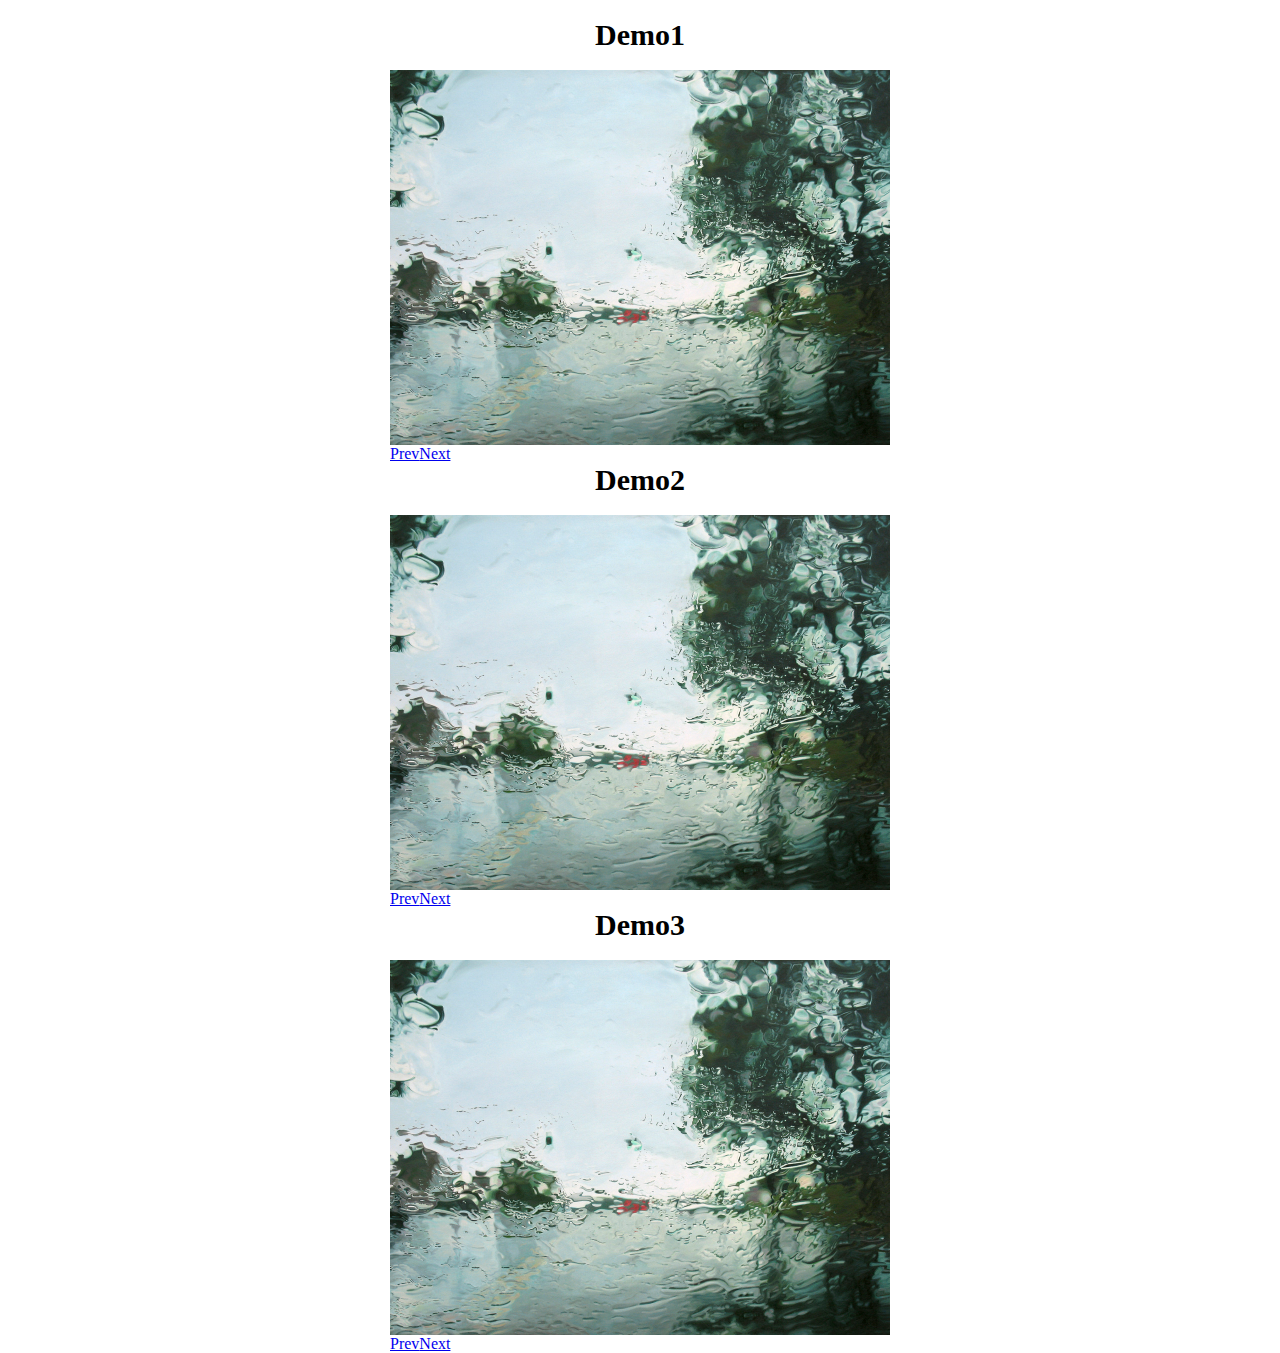
<file: slider/index.html>
<!DOCTYPE html>
<html lang="en">
	<head>
		<meta charset="UTF-8">
		<title>Demo slider</title>
		<style>
			html,body,ul,li{padding: 0;margin: 0;}
			ul{list-style: none;}
			h2{
				font-size: 30px;
				line-height: 1;
				text-align: center;
				margin: 20px auto;
			}
			.slider{
				/*overflow: hidden;*/
				position: relative;
				width: 500px;
				height: 375px;
				margin: 0 auto;
			}
			.slides{
				position: absolute;
				width: 100%;
				height: 100%;
			}
			.slides li{
				width: 100%;
			}
			.slides img{
				display: block;
				width: 100%;
			}
		</style>
		<script src="jquery-1.9.0.min.js"></script>
		 
	<!--<script src="zepto.js"></script>  -->
	</head>
	<body>
		<h2>Demo1</h2>
		<div class="slider slider1">
			<ul class="slides">
				<li>
					<img src="slider1.jpeg" alt="">
				</li>
				<li>
					<img src="slider2.jpeg" alt="">
				</li>
				<li>
					<img src="slider3.jpeg" alt="">
				</li>
			</ul>
		</div>
		<h2>Demo2</h2>
		<div class="slider slider2">
			<ul class="slides">
				<li>
					<img src="slider1.jpeg" alt="">
				</li>
				<li>
					<img src="slider2.jpeg" alt="">
				</li>
				<li>
					<img src="slider3.jpeg" alt="">
				</li>
			</ul>
		</div>
		<h2>Demo3</h2>
		<div class="slider slider3">
			<ul class="slides">
				<li>
					<img src="slider1.jpeg" alt="">
				</li>
				<li>
					<img src="slider2.jpeg" alt="">
				</li>
				<li>
					<img src="slider3.jpeg" alt="">
				</li>
			</ul>
		</div>
		<script src="zepto.slide.js"></script>
		<script>
			$(function(){
				
				$('.slider1').slides({					
					effect: 'slide', //滑动效果
					crossfade: true,
					slideSpeed: 250, //滑动时间间隔
					fadeSpeed: 250, //渐隐时间间隔
					container: 'slides', //指定slider的容器
					generateNextPrev: true,//是否生成prev/next左右导航
					generatePagination: false //是否生成导航页
				});
				$('.slider2').slides({					
					effect: 'fade', //滑动效果
					crossfade: true,
					slideSpeed: 250, //滑动时间间隔
					fadeSpeed: 250, //渐隐时间间隔
					container: 'slides', //指定slider的容器
					generateNextPrev: true,//是否生成prev/next左右导航
					generatePagination: false //是否生成导航页
				});
				$('.slider3').slides({					
					effect: 'mix', //滑动效果
					crossfade: true,
					slideSpeed: 500, //滑动时间间隔
					fadeSpeed: 250, //渐隐时间间隔
					container: 'slides', //指定slider的容器
					generateNextPrev: true,//是否生成prev/next左右导航
					generatePagination: false, //是否生成导航页
			        overflowToggle: true
				});
				$('.slider4').slides({	
			        preload: false,
			        preloadImage: '../images/loading.gif',
			        container: 'sliderContainer',
			        generateNextPrev: false,
			        next: 'next',
			        prev: 'prev',
			        pagination: true,
			        generatePagination: true,       
			        bindDirectionNav: false, //detect if there is an element to bind the direction
			        paginationPosition: 'inner',
			        paginationClass: 'pageNav',
			        fadeSpeed: 350,
			        slideSpeed: 350,
			        start: 1,
			        effect: 'slide',
			        crossfade: false,
			        randomize: false,
			        play: 0,
			        pause: 0,
			        hoverPause: false,
			        autoHeight: false,
			        autoHeightSpeed: 350,
			        bigTarget: false,
			        overflowToggle: false
				});

    
			})
		</script>
	</body>
</html>
</file>
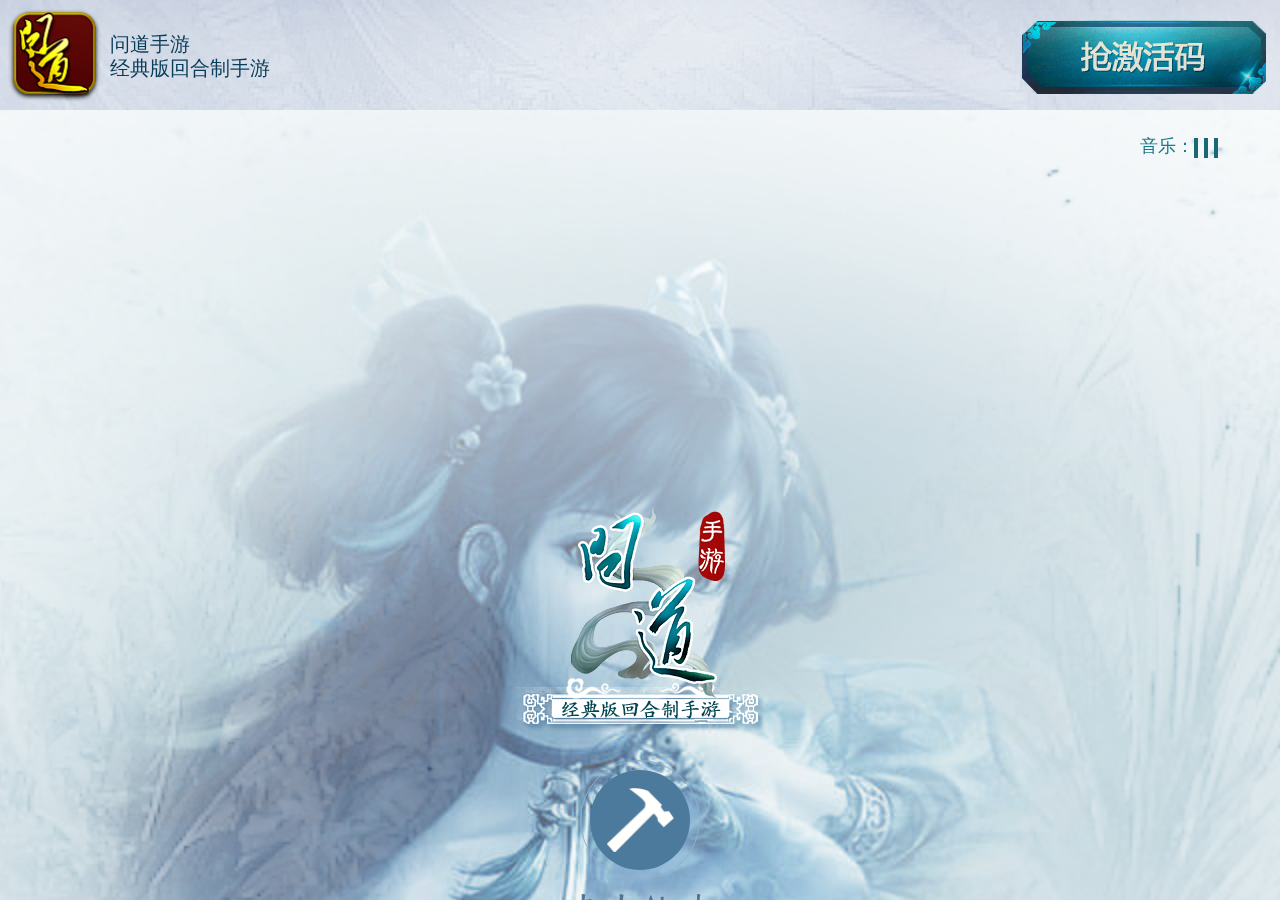
<file: wd/index.html>
<!DOCTYPE html>
<html lang="en">
	<head>
		<meta charset="UTF-8">
		<title>Document</title>
		<meta name="viewport" content="width=device-width,user-scalable=no">
		<link rel="stylesheet" href="css/style.css?2">
		<script src="js/easeljs.js?2"></script>
	</head>
	<body>
		<div id="loading" class="loading">
			<div class="wrap">
				<div class="i-logo"></div>
				<div class="percent">00%</div>
			</div>
		</div>
		<canvas id="canvas"></canvas>
		<div class="container" id="container">
			<section id="section1" class="section section1">
				<div class="top-bar">
					<div class="left-block">
						<a href="#" class="icon icon-logo"></a>
						<div class="text">问道手游<br />经典版回合制手游</div>
					</div>
					<a href="#" class="btn btn-active">抢激活码</a>
				</div>
				<a href="#" class="logo"></a>
				<div class="tip">
					<a href="#" class="hammer" id="hammer">
						<span class="ham"><i></i></span>
						<span class="text">点击敲破</span>
					</a>
				</div>
				<div class="gap1"></div>
				<div class="gap2"></div>
			</section>
			<section id="section2" class="section section2">
				<img src="images/leaf1.png" alt="" class="leaf leaf1" />
				<img src="images/leaf2.png" alt="" class="leaf leaf2" />
				<img src="images/leaf2.png" alt="" class="leaf leaf3" />
				<a href="#" class="logo"></a>
				<div class="btn-group">					
					<a href="#" class="btn btn-active"></a>
					<a href="#" class="btn btn-gift"></a>
				</div>
				<ul class="quick-links">
					<li><a href="#" class="wechat"><i class="icon-wechat"></i>微信</a>
						<div class="dropdown">							
							<h1>请关注“问道手游”公众号</h1>
							<p>搜索“wendaoshouyou”添加</p>
							<span class="close"></span>
						</div>
					</li>
					<li><a href="#" class="weibo"><i class="icon-weibo"></i>微博</a></li>
					<li><a href="#" class="forum"><i class="icon-forum"></i>论坛</a></li>
					<li><a href="#" id="news" class="news"><i class="icon-news"></i>最新资讯</a></li>
				</ul>
			</section>
			<section class="section section3" id="section3">
				<span class="close" id="close"></span>
				<h3 class="title"><i class="icon-arrow"></i>最新资讯</h3>
				<ul>
					<li><a href="news.html">问道预约站正式上线首曝光水女</a><time>2015/10</time></li>
					<li><a href="news.html">问道预约站正式上线首曝光水女</a><time>2015/10</time></li>
					<li><a href="news.html">问道预约站正式上线首曝光水女</a><time>2015/10</time></li>
					<li><a href="news.html">问道预约站正式上线首曝光水女</a><time>2015/10</time></li>
				</ul>
			</section>
			<div class="model" id="model">
				<span class="close-btn" id="closebtn"></span>
				<div class="model-content">
					<div class="model-title">
						<h3>问道限量激活码</h3>
					</div>
					<div class="field"></div>
				</div>
			</div>
			<a href="#" id="music" class="music on">
				<span class="text">音乐：</span><span><i class="ico ico1"></i><i class="ico ico2"></i><i class="ico ico3"></i></span>
			</a>
			<audio id="bg-music" class="bg-music" src="images/music.mp3" preload="" loop="" autoplay="autoplay" width="0" height="0"></audio>
			<audio id="tick" class="bg-music" src="images/tick.mp3" preload="" loop=""  width="0" height="0"></audio> 
			<audio id="tick-ta" class="bg-music" src="images/tickta.mp3" preload="" loop=""  width="0" height="0"></audio> 
		</div>
		<footer class="footer">
			<p>P证闽B2-20130030  |  闽ICP备12001243号-4</p>
			<p>Copyright © 2004-2015 G-BITS 吉比特网络 雷霆游戏 版权所有</p>
		</footer>
		<script src="js/contentManage.js?2"></script>
		<script src="js/script.js?2"></script>
	</body>
</html>
</file>
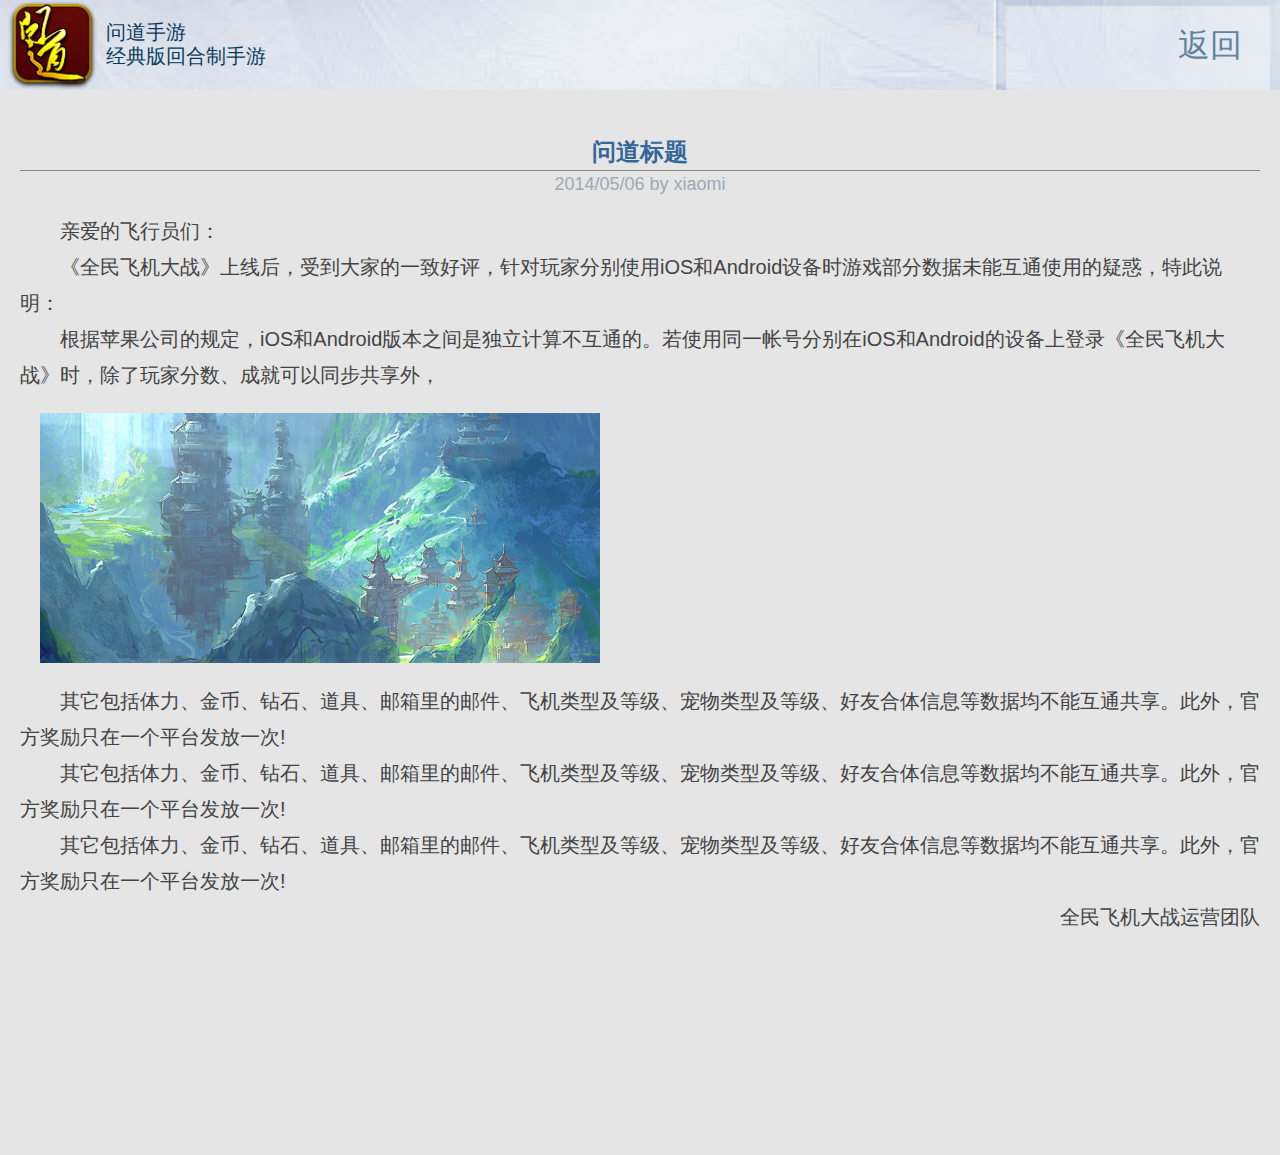
<file: news.html>
<!DOCTYPE html>
<html lang="en">
	<head>
		<meta charset="UTF-8">
		<title>Document</title>
		<meta name="viewport" content="width=device-width,user-scalable=no">
		<link rel="stylesheet" href="css/style.css">
	</head>
	<body class="news-detail">
		<div class="top-bar">
			<div class="left-block">
				<a href="#" class="icon icon-logo"></a>
				<div class="text">问道手游<br />经典版回合制手游</div>
			</div>
			<a href="index.html" class="btn btn-back">返回</a>
		</div>
		<article class="article">
			<h1 class="title">问道标题</h1>
			<div class="attach"><time>2014/05/06</time> by xiaomi</div>
			<div class="content">
				<p>亲爱的飞行员们：</p>
				<p>《全民飞机大战》上线后，受到大家的一致好评，针对玩家分别使用iOS和Android设备时游戏部分数据未能互通使用的疑惑，特此说明：</p>
				<p>根据苹果公司的规定，iOS和Android版本之间是独立计算不互通的。若使用同一帐号分别在iOS和Android的设备上登录《全民飞机大战》时，除了玩家分数、成就可以同步共享外，</p>
				<div class="image"><img src="images/img1.jpg" alt=""></div>
				<p>其它包括体力、金币、钻石、道具、邮箱里的邮件、飞机类型及等级、宠物类型及等级、好友合体信息等数据均不能互通共享。此外，官方奖励只在一个平台发放一次!</p>
				<p>其它包括体力、金币、钻石、道具、邮箱里的邮件、飞机类型及等级、宠物类型及等级、好友合体信息等数据均不能互通共享。此外，官方奖励只在一个平台发放一次!</p>
				<p>其它包括体力、金币、钻石、道具、邮箱里的邮件、飞机类型及等级、宠物类型及等级、好友合体信息等数据均不能互通共享。此外，官方奖励只在一个平台发放一次!</p>
				<p class="tar">全民飞机大战运营团队</p>
			</div>
		</article>
		<footer class="footer">
			<p>P证闽B2-20130030  |  闽ICP备12001243号-4</p>
			<p>Copyright © <script src="http://www.leiting.com/common/copyRight.js" type="text/javascript"></script> G-BITS <a href="http://www.g-bits.com" target="_blank">吉比特网络</a> <a href="http://www.leiting.com" target="_blank">雷霆游戏</a> 版权所有</p>
			<p><a href="http://www.leiting.com/terrace/news/news_detail_ff8080814e3494f1014e3e177f76060a.html" target="_blank">厦门雷霆网络科技有限公司</a></p>
		</footer>
	</body>
</html>
</file>
<file: wd/css/style.css>
html, body, div, span, applet, object, iframe,
h1, h2, h3, h4, h5, h6, p, blockquote, pre,
a, abbr, acronym, address, big, cite, code,
del, dfn, em, img, ins, kbd, q, s, samp,
small, strike, strong, sub, sup, tt, var,
b, u, i, center,
dl, dt, dd, ol, ul, li,
fieldset, form, label, legend,
table, caption, tbody, tfoot, thead, tr, th, td,
article, aside, canvas, details, embed,
figure, figcaption, footer, header, hgroup,
menu, nav, output, ruby, section, summary,
time, mark, audio, video {
  margin: 0;
  padding: 0;
  border: 0;
  vertical-align: baseline;
}

html {
  line-height: 1;
}

ol, ul {
  list-style: none;
}

a {
  text-decoration: none;
}

a img {
  border: none;
}

article, aside, details, figcaption, figure, footer, header, hgroup, main, menu, nav, section, summary, canvas {
  display: block;
}

html, body {
  position: relative;
  height: 100%;
  font: 62.5%/1 "Microsoft YaHei","Helvetica Neue",Arial,HelveticaNeue,Helvetica-Neue,Helvetica,"BBAlpha Sans",sans-serif;
  -webkit-tap-highlight-color: transparent;
}

body {
  overflow: hidden;
  background: transparent url("../images/bg2.jpg") center top no-repeat;
  -moz-background-size: 100% auto;
  -o-background-size: 100% auto;
  -webkit-background-size: 100% auto;
  background-size: 100% auto;
}

.loading {
  z-index: 33333;
  position: fixed;
  left: 0;
  top: 0;
  width: 100%;
  height: 100%;
  background: #fff;
}
.loading .wrap {
  position: absolute;
  width: 20rem;
  height: 20rem;
  left: 50%;
  margin-left: -10rem;
  top: 50%;
  margin-top: -10rem;
}
.loading .i-logo {
  margin: 0 auto;
  width: 12.5rem;
  height: 11.3rem;
  background: url(../images/logo.png) no-repeat;
  -moz-background-size: 100% auto;
  -o-background-size: 100% auto;
  -webkit-background-size: 100% auto;
  background-size: 100% auto;
}
.loading .percent {
  display: block;
  margin: 1rem auto;
  width: 7rem;
  height: 7rem;
  font-size: 2rem;
  line-height: 7rem;
  border: .1rem solid;
  -moz-border-radius: 3.5rem;
  -webkit-border-radius: 3.5rem;
  border-radius: 3.5rem;
  text-align: center;
}

#canvas {
  position: absolute;
  left: 0;
  top: 0;
}

.container {
  z-index: 3;
  position: relative;
  height: 100%;
  overflow: hidden;
}

.top-bar {
  position: absolute;
  top: 0;
  width: 100%;
  height: 5.5rem;
  background: transparent url("../images/barbg.png") left top no-repeat;
  -moz-background-size: 100% auto;
  -o-background-size: 100% auto;
  -webkit-background-size: 100% auto;
  background-size: 100% auto;
}
.top-bar .text {
  overflow: hidden;
  padding-top: 1.6rem;
  font-size: 1rem;
  line-height: 1.2;
  color: #093c59;
}
.top-bar .icon-logo {
  float: left;
  width: 4.7rem;
  height: 4.8rem;
  margin: .4rem .4rem 0 .4rem;
  background: transparent url("../images/icon-logo.png") left top no-repeat;
  -moz-background-size: 100% auto;
  -o-background-size: 100% auto;
  -webkit-background-size: 100% auto;
  background-size: 100% auto;
}
.top-bar .btn-active {
  position: absolute;
  right: 0.5rem;
  bottom: .8rem;
  width: 12.4rem;
  height: 3.7rem;
  text-indent: -9999px;
  background: transparent url("../images/btn1.png") left top no-repeat;
  -moz-background-size: 100% auto;
  -o-background-size: 100% auto;
  -webkit-background-size: 100% auto;
  background-size: 100% auto;
}

.section {
  overflow: hidden;
  position: relative;
  height: 100%;
}

.section1 .logo {
  position: absolute;
  top: 25.3rem;
  left: 50%;
  width: 12.5rem;
  height: 11.3rem;
  margin-left: -6.25rem;
  background: transparent url("../images/logo.png") left top no-repeat;
  -moz-background-size: 100% auto;
  -o-background-size: 100% auto;
  -webkit-background-size: 100% auto;
  background-size: 100% auto;
}

.section2.active {
  display: block;
}
.section2.active .btn-group {
  -webkit-transition: all  1s linear .5s;
  transition: all  1s linear .5s;
  opacity: 1;
}
.section2.active .quick-links {
  -webkit-transition: all  3s linear 1s;
  transition: all  3s linear 1s;
  opacity: 1;
  bottom: 1rem;
}
.section2 .logo {
  position: absolute;
  top: .5rem;
  left: 1.2rem;
  width: 9.5rem;
  height: 8.1rem;
  background: transparent url("../images/logo-s.png") left top no-repeat;
  -moz-background-size: 100% auto;
  -o-background-size: 100% auto;
  -webkit-background-size: 100% auto;
  background-size: 100% auto;
}
.section2 .btn-group {
  opacity: 0;
  position: absolute;
  width: 20.2rem;
  height: 6.6rem;
  left: 50%;
  bottom: 6rem;
  margin-left: -10.1rem;
  background: transparent url("../images/btngroup.png") left top no-repeat;
  -moz-background-size: 100% auto;
  -o-background-size: 100% auto;
  -webkit-background-size: 100% auto;
  background-size: 100% auto;
}
.section2 .btn-active {
  float: left;
  width: 8.8rem;
  height: 6.6rem;
  text-indent: -9999px;
}
.section2 .btn-gift {
  overflow: hidden;
  height: 6.6rem;
  text-indent: -9999px;
}
.section2 .quick-links {
  opacity: 0;
  position: absolute;
  width: 100%;
  height: 5.8rem;
  padding: 2.5rem 0 0 2.8rem;
  -moz-box-sizing: border-box;
  -webkit-box-sizing: border-box;
  box-sizing: border-box;
  left: 0;
  bottom: -8rem;
  background: transparent url("../images/bar.png") left top no-repeat;
  -moz-background-size: 100% auto;
  -o-background-size: 100% auto;
  -webkit-background-size: 100% auto;
  background-size: 100% auto;
}
.section2 .quick-links li {
  float: left;
}
.section2 .quick-links li + li {
  margin-left: .9rem;
}
.section2 .quick-links .dropdown {
  display: none;
  z-index: 9;
  position: absolute;
  left: 2rem;
  right: 2rem;
  top: 2.5rem;
  bottom: 0;
  padding: .5rem 0 0 1rem;
  font-size: 1rem;
  line-height: 1.2;
  color: #fffed7;
  -moz-border-radius: 0.5rem;
  -webkit-border-radius: 0.5rem;
  border-radius: 0.5rem;
  -moz-box-sizing: border-box;
  -webkit-box-sizing: border-box;
  box-sizing: border-box;
  background: #004d6a;
}
.section2 .quick-links .dropdown.active {
  display: block;
}
.section2 .quick-links .dropdown h1 {
  font-size: 1rem;
  line-height: 1.2;
  font-weight: normal;
}
.section2 .quick-links .dropdown .close {
  position: absolute;
  right: .9rem;
  top: .4rem;
  width: 2.4rem;
  height: 2.4rem;
  -moz-border-radius: 50%;
  -webkit-border-radius: 50%;
  border-radius: 50%;
  background: transparent url("../images/closebtn.png") center no-repeat;
  -moz-background-size: 2.8rem;
  -o-background-size: 2.8rem;
  -webkit-background-size: 2.8rem;
  background-size: 2.8rem;
}
.section2 .quick-links a {
  display: block;
  font-size: 1.1rem;
  line-height: 2.8rem;
  text-decoration: none;
  color: #fffed7;
}
.section2 .quick-links i {
  display: inline-block;
  vertical-align: middle;
  *vertical-align: auto;
  *zoom: 1;
  *display: inline;
  width: 2.8rem;
  height: 2.8rem;
  margin-right: .3rem;
}
.section2 .quick-links .icon-wechat {
  background: transparent url("../images/wechat.png") left top no-repeat;
  -moz-background-size: 100% auto;
  -o-background-size: 100% auto;
  -webkit-background-size: 100% auto;
  background-size: 100% auto;
}
.section2 .quick-links .icon-weibo {
  background: transparent url("../images/weibo.png") left top no-repeat;
  -moz-background-size: 100% auto;
  -o-background-size: 100% auto;
  -webkit-background-size: 100% auto;
  background-size: 100% auto;
}
.section2 .quick-links .icon-forum {
  background: transparent url("../images/forum.png") left top no-repeat;
  -moz-background-size: 100% auto;
  -o-background-size: 100% auto;
  -webkit-background-size: 100% auto;
  background-size: 100% auto;
}
.section2 .quick-links .icon-news {
  background: transparent url("../images/news.png") left top no-repeat;
  -moz-background-size: 100% auto;
  -o-background-size: 100% auto;
  -webkit-background-size: 100% auto;
  background-size: 100% auto;
}

.leaf {
  position: absolute;
  opacity: 0;
}
.leaf img {
  width: 100%;
}

.leaf1 {
  width: 4.1rem;
  top: 0rem;
  right: 0;
  -webkit-animation: wave1 3s .5s ease-out infinite normal forwards;
  -moz-animation: wave1 3s .5s ease-out infinite normal forwards;
  animation: wave1 3s .5s ease-out infinite normal forwards;
}

.leaf2 {
  width: 2.5rem;
  top: 6rem;
  right: 0;
  -webkit-animation: wave2 3s 1s ease-out infinite normal forwards;
  -moz-animation: wave2 3s 1s ease-out infinite normal forwards;
  animation: wave2 3s 1s ease-out infinite normal forwards;
}

.leaf3 {
  width: 2.5rem;
  top: 6rem;
  right: 0;
  -webkit-animation: wave2 3s 0s ease-out infinite normal forwards;
  -moz-animation: wave2 3s 0s ease-out infinite normal forwards;
  animation: wave2 3s 0s ease-out infinite normal forwards;
}

@-webkit-keyframes wave1 {
  0% {
    opacity: 1;
    -webkit-transform: rotateZ(200deg);
  }
  100% {
    opacity: .5;
    -webkit-transform: rotateZ(0deg);
    right: 100%;
    top: 100%;
  }
}
@-webkit-keyframes wave2 {
  0% {
    opacity: 1;
    -webkit-transform: rotateZ(240deg);
  }
  100% {
    opacity: .5;
    -webkit-transform: rotateZ(0deg);
    right: 100%;
    top: 120%;
  }
}
@-moz-keyframes wave1 {
  0% {
    opacity: 1;
    -moz-transform: rotateZ(200deg);
  }
  100% {
    opacity: 1;
    -moz-transform: rotateZ(0deg);
    right: 100%;
    top: 100%;
  }
}
@-moz-keyframes wave2 {
  0% {
    opacity: 1;
    -moz-transform: rotateZ(240deg);
  }
  100% {
    opacity: .5;
    -moz-transform: rotateZ(0deg);
    right: 100%;
    top: 120%;
  }
}
@keyframes wave1 {
  0% {
    opacity: 1;
    transform: rotateZ(200deg);
  }
  100% {
    opacity: .5;
    transform: rotateZ(0deg);
    right: 100%;
    top: 100%;
  }
}
@keyframes wave2 {
  0% {
    opacity: 1;
    transform: rotateZ(240deg);
  }
  100% {
    opacity: .5;
    transform: rotateZ(0deg);
    right: 100%;
    top: 120%;
  }
}
.section3 {
  z-index: 988;
  position: absolute;
  left: 100%;
  top: 0;
  width: 100%;
  -moz-box-sizing: border-box;
  -webkit-box-sizing: border-box;
  box-sizing: border-box;
  background: #174a4c;
  border: 3px solid #1a5354;
  -webkit-transition: all ease-in .3s;
  -o-transition: all ease-in .3s;
  transition: all ease-in .3s;
}
.section3 .close {
  position: absolute;
  top: 3px;
  right: 3px;
  width: 3.3rem;
  height: 3rem;
  border: 3px solid #1a5354;
  border-top: 0;
  border-right: 0;
  background: #0a3a3c url("../images/close.png") center center no-repeat;
  -moz-background-size: 2rem;
  -o-background-size: 2rem;
  -webkit-background-size: 2rem;
  background-size: 2rem;
}
.section3 .icon-arrow {
  float: left;
  width: .9rem;
  height: 1.6rem;
  margin: .2rem .8rem 0 0;
  background: transparent url("../images/arrow.png") left top no-repeat;
  -moz-background-size: 100% auto;
  -o-background-size: 100% auto;
  -webkit-background-size: 100% auto;
  background-size: 100% auto;
}
.section3 .title {
  margin: 4rem 3.5rem 1rem;
  font-size: 1.8rem;
  font-weight: bold;
  line-height: 2rem;
  color: #fff;
}
.section3 li {
  overflow: hidden;
  padding: 0 3.5rem 0 4.5rem;
  font-size: 1.2rem;
  line-height: 3.2rem;
  color: #b7c9d8;
  background: transparent url("../images/disc.png") 3.5rem center no-repeat;
  -moz-background-size: 0.6rem;
  -o-background-size: 0.6rem;
  -webkit-background-size: 0.6rem;
  background-size: 0.6rem;
}
.section3 li a {
  float: left;
  width: 75%;
  overflow: hidden;
  white-space: nowrap;
  text-overflow: ellipsis;
  text-decoration: none;
  color: #b7c9d8;
}
.section3 li time {
  float: right;
}
.section3 li:nth-child(even) {
  background-color: #1a5354;
}

.section3.active {
  left: 0;
}

/* model */
.model {
  display: none;
  z-index: 3333;
  position: fixed;
  top: 50%;
  left: 50%;
  width: 31rem;
  height: 20rem;
  padding: 1.5rem 3rem 0;
  -moz-box-sizing: border-box;
  -webkit-box-sizing: border-box;
  box-sizing: border-box;
  margin: -10rem 0 0 -15.5rem;
}
.model::before {
  z-index: 15;
  content: '';
  position: absolute;
  left: 0;
  top: 0;
  width: 100%;
  height: 2.4rem;
  background: transparent url("../images/model-bg.png") left top no-repeat;
  -moz-background-size: 100%;
  -o-background-size: 100%;
  -webkit-background-size: 100%;
  background-size: 100%;
}
.model::after {
  content: '';
  position: fixed;
  left: 0;
  top: 0;
  right: 0;
  bottom: 0;
  background: rgba(0, 0, 0, 0.88);
}
.model .model-content {
  position: relative;
  z-index: 9;
  padding-bottom: .8rem;
  min-height: 19.2rem;
  -moz-border-radius: 0.5rem;
  -webkit-border-radius: 0.5rem;
  border-radius: 0.5rem;
  background: #0b4d53;
}
.model .model-title h3 {
  font-size: 1.4rem;
  font-weight: normal;
  line-height: 3.7rem;
  text-align: center;
  color: #6cdcda;
  border-bottom: 1px dotted;
}
.model .close-btn {
  z-index: 88;
  position: absolute;
  width: 2.8rem;
  height: 2.8rem;
  right: 2rem;
  top: -2rem;
  background: url(../images/closebtn.png) no-repeat;
  -moz-background-size: 100% auto;
  -o-background-size: 100% auto;
  -webkit-background-size: 100% auto;
  background-size: 100% auto;
}
.model .error-msg {
  display: none;
  position: relative;
  width: 18.4rem;
  height: 2rem;
  margin: 0 auto;
  font-size: 1.2rem;
  line-height: 2rem;
  text-align: center;
  color: #300400;
  background: #f4d7d4;
  border: 1px solid #e9bbb5;
  -moz-box-sizing: border-box;
  -webkit-box-sizing: border-box;
  box-sizing: border-box;
}
.model .error-msg::before {
  content: '';
  position: absolute;
  width: 1rem;
  height: 1rem;
  left: .4rem;
  top: .5rem;
  -moz-border-radius: 0.5rem;
  -webkit-border-radius: 0.5rem;
  border-radius: 0.5rem;
  background: #fd1700;
}
.model .error-msg::after {
  content: '';
  position: absolute;
  width: .9rem;
  height: .1rem;
  left: .45rem;
  top: .9rem;
  background: #fff;
}
.model .error-msg.active {
  display: block;
}
.model .field {
  margin: .8rem 0;
}
.model .fieldset {
  overflow: hidden;
  width: 18.4rem;
  margin: 0 auto;
  font-size: .9rem;
  line-height: 1.6rem;
}
.model input[type="tel"] {
  width: 100%;
  display: block;
  height: 2rem;
  padding: .2rem .3rem;
  margin: 0 auto 1rem;
  font-size: .9rem;
  line-height: 1.6rem;
  -moz-box-sizing: border-box;
  -webkit-box-sizing: border-box;
  box-sizing: border-box;
  border: 1px solid #c3c5c5;
}
.model input[type="text"] {
  float: left;
  width: 8.5rem;
  height: 2rem;
  padding: .2rem .3rem;
  margin-right: .2rem;
  font-size: .9rem;
  line-height: 1.6rem;
  -moz-box-sizing: border-box;
  -webkit-box-sizing: border-box;
  box-sizing: border-box;
  border: 1px solid #c3c5c5;
}
.model .get-verify {
  float: right;
  border: none;
  width: 8.9rem;
  height: 2.3rem;
  font-size: 1.2rem;
  line-height: 2.3rem;
  font-family: 'Microsoft YaHei';
  text-align: center;
  color: #0d4940;
  -webkit-text-shadow: 1px 1px 0 rgba(255, 255, 255, 0.75);
  -moz-text-shadow: 1px 1px 0 rgba(255, 255, 255, 0.75);
  -ms-text-shadow: 1px 1px 0 rgba(255, 255, 255, 0.75);
  -o-text-shadow: 1px 1px 0 rgba(255, 255, 255, 0.75);
  text-shadow: 1px 1px 0 rgba(255, 255, 255, 0.75);
  background: transparent url("../images/verify.jpg") left top no-repeat;
  -moz-background-size: 100% auto;
  -o-background-size: 100% auto;
  -webkit-background-size: 100% auto;
  background-size: 100% auto;
}
.model .verify-code {
  float: right;
  width: 8.9rem;
  height: 2.3rem;
}
.model .btn-submit {
  display: block;
  width: 12.1rem;
  height: 2.9rem;
  margin: .8rem auto .5rem;
  text-indent: -9999px;
  background: url(../images/btn-blue.jpg) no-repeat;
  -moz-background-size: 100% auto;
  -o-background-size: 100% auto;
  -webkit-background-size: 100% auto;
  background-size: 100% auto;
}
.model .brief {
  width: 20.7rem;
  padding: .9rem .9rem .5rem 1.2rem;
  margin: 0 auto;
  -moz-box-sizing: border-box;
  -webkit-box-sizing: border-box;
  box-sizing: border-box;
  font-size: 1.1rem;
  line-height: 1.2rem;
  color: #fff;
  background: #268aa1;
  border: 1px solid #257377;
}
.model .feed-msg {
  font-size: 1.3rem;
  line-height: 1;
  text-align: center;
  margin: 2.9rem 0 .8rem;
  color: #ffc000;
}
.model .info {
  margin: 0 1.4rem;
  font-size: 1.2rem;
  line-height: 1.5rem;
  text-align: center;
  color: #fff;
}

.news-detail {
  height: auto;
  overflow: auto;
}
.news-detail .top-bar {
  height: 4.5rem;
  background-image: url(../images/barbg2.jpg);
}
.news-detail .top-bar .icon-logo {
  width: 4.5rem;
  height: 4.5rem;
  margin-top: 0;
}
.news-detail .top-bar .text {
  padding-top: 1rem;
}
.news-detail .top-bar .btn-back {
  position: absolute;
  right: 0;
  top: 0;
  bottom: 0;
  width: 7rem;
  font-size: 1.6rem;
  line-height: 4.5rem;
  text-align: center;
  color: #61849f;
}

.article {
  height: 100%;
  min-height: 100%;
  padding: 7rem 1rem 11rem;
  font-size: 1rem;
  line-height: 1.8;
  -moz-box-sizing: border-box;
  -webkit-box-sizing: border-box;
  box-sizing: border-box;
  color: #434343;
  background: #e5e5e5;
}
.article .title {
  padding-bottom: .3rem;
  font-size: 1.2rem;
  line-height: 1;
  text-align: center;
  color: #336699;
  border-bottom: 1px solid #858788;
}
.article .attach {
  margin: .2rem 0 1rem;
  font-size: .9rem;
  line-height: 1;
  text-align: center;
  color: #9da9b5;
}
.article .image {
  margin: 1rem;
}
.article img {
  display: block;
  max-width: 100%;
}
.article p {
  text-indent: 2rem;
}
.article .tar {
  text-align: right;
}

.footer {
  display: none;
  width: 100%;
  padding: 1.5rem 0;
  font-size: 0.9rem;
  line-height: 1.5;
  text-align: center;
  color: #6d7884;
  background: #32373c;
}
.footer a {
  color: #6d7884;
}

.hammer {
  position: absolute;
  top: 38rem;
  left: 50%;
  margin-left: -4.15rem;
  width: 8.3rem;
  height: 8.5rem;
}
.hammer .ham {
  position: relative;
  display: block;
  width: 5.9rem;
  height: 5.9rem;
  margin: 0 auto;
  -moz-border-radius: 50%;
  -webkit-border-radius: 50%;
  border-radius: 50%;
  border: 1px solid #95b0c5;
}
.hammer .ham i {
  position: absolute;
  z-index: 1;
  display: block;
  width: 3.4rem;
  height: 3.2rem;
  left: 1.25rem;
  top: 1.35rem;
  background: transparent url("../images/ham.png") left top no-repeat;
  -moz-background-size: 100% auto;
  -o-background-size: 100% auto;
  -webkit-background-size: 100% auto;
  background-size: 100% auto;
  -moz-box-sizing: border-box;
  -webkit-box-sizing: border-box;
  box-sizing: border-box;
  -webkit-transform-origin: left bottom;
  transform-origin: left bottom;
  -webkit-animation: rock 4s 1s  linear infinite;
  animation: rock 4s 1s linear infinite;
}
.hammer .ham::after {
  content: '';
  position: absolute;
  width: 5rem;
  height: 5rem;
  left: 50%;
  top: 50%;
  margin: -2.5rem 0 0 -2.5rem;
  -moz-box-sizing: border-box;
  -webkit-box-sizing: border-box;
  box-sizing: border-box;
  -moz-border-radius: 2.5rem;
  -webkit-border-radius: 2.5rem;
  border-radius: 2.5rem;
  border: 1px solid transparent;
  background: #4c7a9c;
}
.hammer .text {
  display: block;
  text-indent: -9999px;
  width: 8.3rem;
  height: 2.9rem;
  margin: 0 auto;
  background: transparent url("../images/tip.png") left top no-repeat;
  -moz-background-size: 100% auto;
  -o-background-size: 100% auto;
  -webkit-background-size: 100% auto;
  background-size: 100% auto;
}

@-webkit-keyframes fadeIn {
  0% {
    opacity: 0;
  }
  100% {
    opacity: 1;
  }
}
@keyframes fadeIn {
  0% {
    opacity: 0;
  }
  100% {
    opacity: 1;
  }
}
@-webkit-keyframes moveFromBottom {
  0% {
    opacity: 0;
    -webkit-transform: translateY(800px);
    transform: translateY(800px);
  }
  15% {
    opacity: 1;
    -webkit-transform: translateY(50px);
    transform: translateY(50px);
  }
  100% {
    -webkit-transform: none;
    transform: none;
    opacity: 1;
  }
}
@keyframes moveFromBottom {
  0% {
    opacity: 0;
    -webkit-transform: translateY(800px);
    transform: translateY(800px);
  }
  15% {
    opacity: 1;
    -webkit-transform: translateY(50px);
    transform: translateY(50px);
  }
  100% {
    -webkit-transform: none;
    transform: none;
    opacity: 1;
  }
}
@-webkit-keyframes rock {
  0% {
    -webkit-transform: rotate(-10deg);
    transform: rotate(-10deg);
  }
  1% {
    -webkit-transform: rotate(30deg);
    transform: rotate(30deg);
  }
  2% {
    -webkit-transform: rotate(-10deg);
    transform: rotate(-10deg);
  }
  3% {
    -webkit-transform: rotate(30deg);
    transform: rotate(30deg);
  }
  4% {
    -webkit-transform: rotate(-10deg);
    transform: rotate(-10deg);
  }
  50% {
    -webkit-transform: rotate(-10deg);
    transform: rotate(-10deg);
  }
  51% {
    -webkit-transform: rotate(30deg);
    transform: rotate(30deg);
  }
  52% {
    -webkit-transform: rotate(-10deg);
    transform: rotate(-10deg);
  }
  53% {
    -webkit-transform: rotate(30deg);
    transform: rotate(30deg);
  }
  54% {
    -webkit-transform: rotate(-10deg);
    transform: rotate(-10deg);
  }
  100% {
    -webkit-transform: rotate(-10deg);
    transform: rotate(-10deg);
  }
}
@keyframes rock {
  0% {
    -webkit-transform: rotate(-10deg);
    transform: rotate(-10deg);
  }
  1% {
    -webkit-transform: rotate(30deg);
    transform: rotate(30deg);
  }
  2% {
    -webkit-transform: rotate(-10deg);
    transform: rotate(-10deg);
  }
  3% {
    -webkit-transform: rotate(30deg);
    transform: rotate(30deg);
  }
  4% {
    -webkit-transform: rotate(-10deg);
    transform: rotate(-10deg);
  }
  50% {
    -webkit-transform: rotate(-10deg);
    transform: rotate(-10deg);
  }
  51% {
    -webkit-transform: rotate(30deg);
    transform: rotate(30deg);
  }
  52% {
    -webkit-transform: rotate(-10deg);
    transform: rotate(-10deg);
  }
  53% {
    -webkit-transform: rotate(30deg);
    transform: rotate(30deg);
  }
  54% {
    -webkit-transform: rotate(-10deg);
    transform: rotate(-10deg);
  }
  100% {
    -webkit-transform: rotate(-10deg);
    transform: rotate(-10deg);
  }
}
.gap1 {
  position: absolute;
  top: 15.6rem;
  left: 6.5rem;
  width: 24.9rem;
  height: 15.3rem;
}

.gap2 {
  position: absolute;
  top: 6.6rem;
  left: 0;
  width: 29.5rem;
  height: 30.6rem;
}

/* music */
.music {
  position: absolute;
  right: 2rem;
  top: 6.3rem;
  width: 5rem;
  height: 2rem;
  z-index: 99;
  color: #1c6774;
}
.music.up {
  top: 4.3rem;
}
.music .text {
  float: left;
  font-size: .9rem;
  line-height: 2rem;
  color: #18798c;
}
.music .text + span {
  position: relative;
  cursor: pointer;
  float: left;
  width: 1.5rem;
  height: 2rem;
  margin: 0 auto;
  -moz-box-sizing: border-box;
  -webkit-box-sizing: border-box;
  box-sizing: border-box;
}

.ico {
  z-index: 2;
  position: absolute;
  bottom: .4rem;
  width: .2rem;
  height: 1rem;
  background: #1c6774;
}

.ico1 {
  left: 0rem;
}

.ico2 {
  left: .5rem;
}

.ico3 {
  left: 1rem;
}

.on .ico1 {
  -webkit-animation: music .8s 0s linear infinite alternate;
  animation: music .8s 0s linear infinite alternate;
}
.on .ico2 {
  -webkit-animation: music .8s .3s linear infinite alternate;
  animation: music .8s .3s linear infinite alternate;
}
.on .ico3 {
  -webkit-animation: music .8s .6s linear infinite alternate;
  animation: music .8s .6s linear infinite alternate;
}

@-webkit-keyframes music {
  0% {
    height: .25rem;
  }
  100% {
    height: 1rem;
  }
}
@keyframes music {
  0% {
    height: .25rem;
  }
  100% {
    height: 1rem;
  }
}
@media screen and (max-height: 480px) {
  .hammer {
    top: auto;
    bottom: .5rem;
  }

  .section1 .logo {
    top: auto;
    bottom: 10rem;
  }
}
@media screen and (min-width: 360px) and (max-width: 374px) {
  html, body {
    font-size: 70.3%;
  }
}
@media screen and (min-width: 375px) and (max-width: 399px) {
  html, body {
    font-size: 73.2%;
  }
}
@media screen and (min-width: 400px) and (max-width: 413px) {
  html, body {
    font-size: 78.125%;
  }
}
@media screen and (min-width: 414px) and (max-width: 480px) {
  html, body {
    font-size: 80.86%;
  }
}
@media screen and (min-width: 480px) and (max-width: 639px) {
  html, body {
    font-size: 93.75%;
  }
}
@media screen and (min-width: 640px) {
  html, body {
    font-size: 125%;
  }
}
</file>
<file: css/style.css>
html, body, div, span, applet, object, iframe,
h1, h2, h3, h4, h5, h6, p, blockquote, pre,
a, abbr, acronym, address, big, cite, code,
del, dfn, em, img, ins, kbd, q, s, samp,
small, strike, strong, sub, sup, tt, var,
b, u, i, center,
dl, dt, dd, ol, ul, li,
fieldset, form, label, legend,
table, caption, tbody, tfoot, thead, tr, th, td,
article, aside, canvas, details, embed,
figure, figcaption, footer, header, hgroup,
menu, nav, output, ruby, section, summary,
time, mark, audio, video {
  margin: 0;
  padding: 0;
  border: 0;
  vertical-align: baseline;
}

html {
  line-height: 1;
}

ol, ul {
  list-style: none;
}

a {
  text-decoration: none;
}

a img {
  border: none;
}

article, aside, details, figcaption, figure, footer, header, hgroup, main, menu, nav, section, summary, canvas {
  display: block;
}

html, body {
  position: relative;
  height: 100%;
  font: 62.5%/1 "Microsoft YaHei","Helvetica Neue",Arial,HelveticaNeue,Helvetica-Neue,Helvetica,"BBAlpha Sans",sans-serif;
  -webkit-tap-highlight-color: transparent;
}

body {
  overflow: hidden;
  background: transparent url("../images/bg2.jpg") center top no-repeat;
  -moz-background-size: 100% auto;
  -o-background-size: 100% auto;
  -webkit-background-size: 100% auto;
  background-size: 100% auto;
}

.loading {
  z-index: 33333;
  position: fixed;
  left: 0;
  top: 0;
  width: 100%;
  height: 100%;
  background: #fff;
}
.loading .wrap {
  position: absolute;
  width: 20rem;
  height: 20rem;
  left: 50%;
  margin-left: -10rem;
  top: 50%;
  margin-top: -10rem;
}
.loading .i-logo {
  margin: 0 auto;
  width: 12.5rem;
  height: 11.3rem;
  background: url(../images/logo.png) no-repeat;
  -moz-background-size: 100% auto;
  -o-background-size: 100% auto;
  -webkit-background-size: 100% auto;
  background-size: 100% auto;
}
.loading .percent {
  display: block;
  margin: 1rem auto;
  width: 7rem;
  height: 7rem;
  font-size: 2rem;
  line-height: 7rem;
  border: .1rem solid;
  -moz-border-radius: 3.5rem;
  -webkit-border-radius: 3.5rem;
  border-radius: 3.5rem;
  text-align: center;
}

#canvas {
  position: absolute;
  left: 0;
  top: 0;
}

.container {
  z-index: 3;
  position: relative;
  height: 100%;
  overflow: hidden;
}

.top-bar {
  position: absolute;
  top: 0;
  width: 100%;
  height: 5.5rem;
  background: transparent url("../images/barbg.png") left top no-repeat;
  -moz-background-size: 100% auto;
  -o-background-size: 100% auto;
  -webkit-background-size: 100% auto;
  background-size: 100% auto;
}
.top-bar .text {
  overflow: hidden;
  padding-top: 1.6rem;
  font-size: 1rem;
  line-height: 1.2;
  color: #093c59;
}
.top-bar .icon-logo {
  float: left;
  width: 4.7rem;
  height: 4.8rem;
  margin: .4rem .4rem 0 .4rem;
  background: transparent url("../images/icon-logo.png") left top no-repeat;
  -moz-background-size: 100% auto;
  -o-background-size: 100% auto;
  -webkit-background-size: 100% auto;
  background-size: 100% auto;
}
.top-bar .btn-active {
  position: absolute;
  right: 0.5rem;
  bottom: .8rem;
  width: 12.4rem;
  height: 3.7rem;
  text-indent: -9999px;
  background: transparent url("../images/btn1.png") left top no-repeat;
  -moz-background-size: 100% auto;
  -o-background-size: 100% auto;
  -webkit-background-size: 100% auto;
  background-size: 100% auto;
}

.section {
  overflow: hidden;
  position: relative;
  height: 100%;
}

.section1 .logo {
  position: absolute;
  top: 25.3rem;
  left: 50%;
  width: 12.5rem;
  height: 11.3rem;
  margin-left: -6.25rem;
  background: transparent url("../images/logo.png") left top no-repeat;
  -moz-background-size: 100% auto;
  -o-background-size: 100% auto;
  -webkit-background-size: 100% auto;
  background-size: 100% auto;
}

.section2.active {
  display: block;
}
.section2.active .btn-group {
  -webkit-transition: all  1s linear .5s;
  transition: all  1s linear .5s;
  opacity: 1;
}
.section2.active .quick-links {
  -webkit-transition: all  3s linear 1s;
  transition: all  3s linear 1s;
  opacity: 1;
  bottom: 1rem;
}
.section2 .logo {
  position: absolute;
  top: .5rem;
  left: 1.2rem;
  width: 9.5rem;
  height: 8.1rem;
  background: transparent url("../images/logo-s.png") left top no-repeat;
  -moz-background-size: 100% auto;
  -o-background-size: 100% auto;
  -webkit-background-size: 100% auto;
  background-size: 100% auto;
}
.section2 .btn-group {
  opacity: 0;
  position: absolute;
  width: 20.2rem;
  height: 6.6rem;
  left: 50%;
  bottom: 6rem;
  margin-left: -10.1rem;
  background: transparent url("../images/btngroup.png") left top no-repeat;
  -moz-background-size: 100% auto;
  -o-background-size: 100% auto;
  -webkit-background-size: 100% auto;
  background-size: 100% auto;
}
.section2 .btn-active {
  float: left;
  width: 8.8rem;
  height: 6.6rem;
  text-indent: -9999px;
}
.section2 .btn-gift {
  overflow: hidden;
  height: 6.6rem;
  text-indent: -9999px;
}
.section2 .quick-links {
  opacity: 0;
  position: absolute;
  width: 100%;
  height: 5.8rem;
  padding: 2.5rem 0 0 2.8rem;
  -moz-box-sizing: border-box;
  -webkit-box-sizing: border-box;
  box-sizing: border-box;
  left: 0;
  bottom: -8rem;
  background: transparent url("../images/bar.png") left top no-repeat;
  -moz-background-size: 100% auto;
  -o-background-size: 100% auto;
  -webkit-background-size: 100% auto;
  background-size: 100% auto;
}
.section2 .quick-links li {
  float: left;
}
.section2 .quick-links li + li {
  margin-left: .9rem;
}
.section2 .quick-links .dropdown {
  display: none;
  z-index: 9;
  position: absolute;
  left: 2rem;
  right: 2rem;
  top: 2.5rem;
  bottom: 0;
  padding: .5rem 0 0 1rem;
  font-size: 1rem;
  line-height: 1.2;
  color: #fffed7;
  -moz-border-radius: 0.5rem;
  -webkit-border-radius: 0.5rem;
  border-radius: 0.5rem;
  -moz-box-sizing: border-box;
  -webkit-box-sizing: border-box;
  box-sizing: border-box;
  background: #004d6a;
}
.section2 .quick-links .dropdown.active {
  display: block;
}
.section2 .quick-links .dropdown h1 {
  font-size: 1rem;
  line-height: 1.2;
  font-weight: normal;
}
.section2 .quick-links .dropdown .close {
  position: absolute;
  right: .9rem;
  top: .4rem;
  width: 2.4rem;
  height: 2.4rem;
  -moz-border-radius: 50%;
  -webkit-border-radius: 50%;
  border-radius: 50%;
  background: transparent url("../images/closebtn.png") center no-repeat;
  -moz-background-size: 2.8rem;
  -o-background-size: 2.8rem;
  -webkit-background-size: 2.8rem;
  background-size: 2.8rem;
}
.section2 .quick-links a {
  display: block;
  font-size: 1.1rem;
  line-height: 2.8rem;
  text-decoration: none;
  color: #fffed7;
}
.section2 .quick-links i {
  display: inline-block;
  vertical-align: middle;
  *vertical-align: auto;
  *zoom: 1;
  *display: inline;
  width: 2.8rem;
  height: 2.8rem;
  margin-right: .3rem;
}
.section2 .quick-links .icon-wechat {
  background: transparent url("../images/wechat.png") left top no-repeat;
  -moz-background-size: 100% auto;
  -o-background-size: 100% auto;
  -webkit-background-size: 100% auto;
  background-size: 100% auto;
}
.section2 .quick-links .icon-weibo {
  background: transparent url("../images/weibo.png") left top no-repeat;
  -moz-background-size: 100% auto;
  -o-background-size: 100% auto;
  -webkit-background-size: 100% auto;
  background-size: 100% auto;
}
.section2 .quick-links .icon-forum {
  background: transparent url("../images/forum.png") left top no-repeat;
  -moz-background-size: 100% auto;
  -o-background-size: 100% auto;
  -webkit-background-size: 100% auto;
  background-size: 100% auto;
}
.section2 .quick-links .icon-news {
  background: transparent url("../images/news.png") left top no-repeat;
  -moz-background-size: 100% auto;
  -o-background-size: 100% auto;
  -webkit-background-size: 100% auto;
  background-size: 100% auto;
}

.leaf {
  position: absolute;
  opacity: 0;
}
.leaf img {
  width: 100%;
}

.leaf1 {
  width: 4.1rem;
  top: 0rem;
  right: 0;
  -webkit-animation: wave1 3s .5s ease-out infinite normal forwards;
  -moz-animation: wave1 3s .5s ease-out infinite normal forwards;
  animation: wave1 3s .5s ease-out infinite normal forwards;
}

.leaf2 {
  width: 2.5rem;
  top: 6rem;
  right: 0;
  -webkit-animation: wave2 3s 1s ease-out infinite normal forwards;
  -moz-animation: wave2 3s 1s ease-out infinite normal forwards;
  animation: wave2 3s 1s ease-out infinite normal forwards;
}

.leaf3 {
  width: 2.5rem;
  top: 6rem;
  right: 0;
  -webkit-animation: wave2 3s 0s ease-out infinite normal forwards;
  -moz-animation: wave2 3s 0s ease-out infinite normal forwards;
  animation: wave2 3s 0s ease-out infinite normal forwards;
}

@-webkit-keyframes wave1 {
  0% {
    opacity: 1;
    -webkit-transform: rotateZ(200deg);
  }
  100% {
    opacity: .5;
    -webkit-transform: rotateZ(0deg);
    right: 100%;
    top: 100%;
  }
}
@-webkit-keyframes wave2 {
  0% {
    opacity: 1;
    -webkit-transform: rotateZ(240deg);
  }
  100% {
    opacity: .5;
    -webkit-transform: rotateZ(0deg);
    right: 100%;
    top: 120%;
  }
}
@-moz-keyframes wave1 {
  0% {
    opacity: 1;
    -moz-transform: rotateZ(200deg);
  }
  100% {
    opacity: 1;
    -moz-transform: rotateZ(0deg);
    right: 100%;
    top: 100%;
  }
}
@-moz-keyframes wave2 {
  0% {
    opacity: 1;
    -moz-transform: rotateZ(240deg);
  }
  100% {
    opacity: .5;
    -moz-transform: rotateZ(0deg);
    right: 100%;
    top: 120%;
  }
}
@keyframes wave1 {
  0% {
    opacity: 1;
    transform: rotateZ(200deg);
  }
  100% {
    opacity: .5;
    transform: rotateZ(0deg);
    right: 100%;
    top: 100%;
  }
}
@keyframes wave2 {
  0% {
    opacity: 1;
    transform: rotateZ(240deg);
  }
  100% {
    opacity: .5;
    transform: rotateZ(0deg);
    right: 100%;
    top: 120%;
  }
}
.section3 {
  z-index: 988;
  position: absolute;
  left: 100%;
  top: 0;
  width: 100%;
  -moz-box-sizing: border-box;
  -webkit-box-sizing: border-box;
  box-sizing: border-box;
  background: #174a4c;
  border: 3px solid #1a5354;
  -webkit-transition: all ease-in .3s;
  -o-transition: all ease-in .3s;
  transition: all ease-in .3s;
}
.section3 .close {
  position: absolute;
  top: 3px;
  right: 3px;
  width: 3.3rem;
  height: 3rem;
  border: 3px solid #1a5354;
  border-top: 0;
  border-right: 0;
  background: #0a3a3c url("../images/close.png") center center no-repeat;
  -moz-background-size: 2rem;
  -o-background-size: 2rem;
  -webkit-background-size: 2rem;
  background-size: 2rem;
}
.section3 .icon-arrow {
  float: left;
  width: .9rem;
  height: 1.6rem;
  margin: .2rem .8rem 0 0;
  background: transparent url("../images/arrow.png") left top no-repeat;
  -moz-background-size: 100% auto;
  -o-background-size: 100% auto;
  -webkit-background-size: 100% auto;
  background-size: 100% auto;
}
.section3 .title {
  margin: 4rem 3.5rem 1rem;
  font-size: 1.8rem;
  font-weight: bold;
  line-height: 2rem;
  color: #fff;
}
.section3 li {
  overflow: hidden;
  padding: 0 3.5rem 0 4.5rem;
  font-size: 1.2rem;
  line-height: 3.2rem;
  color: #b7c9d8;
  background: transparent url("../images/disc.png") 3.5rem center no-repeat;
  -moz-background-size: 0.6rem;
  -o-background-size: 0.6rem;
  -webkit-background-size: 0.6rem;
  background-size: 0.6rem;
}
.section3 li a {
  float: left;
  width: 75%;
  overflow: hidden;
  white-space: nowrap;
  text-overflow: ellipsis;
  text-decoration: none;
  color: #b7c9d8;
}
.section3 li time {
  float: right;
}
.section3 li:nth-child(even) {
  background-color: #1a5354;
}

.section3.active {
  left: 0;
}

/* model */
.model {
  display: none;
  z-index: 3333;
  position: fixed;
  top: 50%;
  left: 50%;
  width: 31rem;
  height: 20rem;
  padding: 1.5rem 3rem 0;
  -moz-box-sizing: border-box;
  -webkit-box-sizing: border-box;
  box-sizing: border-box;
  margin: -10rem 0 0 -15.5rem;
}
.model::before {
  z-index: 15;
  content: '';
  position: absolute;
  left: 0;
  top: 0;
  width: 100%;
  height: 2.4rem;
  background: transparent url("../images/model-bg.png") left top no-repeat;
  -moz-background-size: 100%;
  -o-background-size: 100%;
  -webkit-background-size: 100%;
  background-size: 100%;
}
.model::after {
  content: '';
  position: fixed;
  left: 0;
  top: 0;
  right: 0;
  bottom: 0;
  background: rgba(0, 0, 0, 0.88);
}
.model .model-content {
  position: relative;
  z-index: 9;
  padding-bottom: .8rem;
  min-height: 19.2rem;
  -moz-border-radius: 0.5rem;
  -webkit-border-radius: 0.5rem;
  border-radius: 0.5rem;
  background: #0b4d53;
}
.model .model-title h3 {
  font-size: 1.4rem;
  font-weight: normal;
  line-height: 3.7rem;
  text-align: center;
  color: #6cdcda;
  border-bottom: 1px dotted;
}
.model .close-btn {
  z-index: 88;
  position: absolute;
  width: 2.8rem;
  height: 2.8rem;
  right: 2rem;
  top: -2rem;
  background: url(../images/closebtn.png) no-repeat;
  -moz-background-size: 100% auto;
  -o-background-size: 100% auto;
  -webkit-background-size: 100% auto;
  background-size: 100% auto;
}
.model .error-msg {
  display: none;
  position: relative;
  width: 18.4rem;
  height: 2rem;
  margin: 0 auto;
  font-size: 1.2rem;
  line-height: 2rem;
  text-align: center;
  color: #300400;
  background: #f4d7d4;
  border: 1px solid #e9bbb5;
  -moz-box-sizing: border-box;
  -webkit-box-sizing: border-box;
  box-sizing: border-box;
}
.model .error-msg::before {
  content: '';
  position: absolute;
  width: 1rem;
  height: 1rem;
  left: .4rem;
  top: .5rem;
  -moz-border-radius: 0.5rem;
  -webkit-border-radius: 0.5rem;
  border-radius: 0.5rem;
  background: #fd1700;
}
.model .error-msg::after {
  content: '';
  position: absolute;
  width: .9rem;
  height: .1rem;
  left: .45rem;
  top: .9rem;
  background: #fff;
}
.model .error-msg.active {
  display: block;
}
.model .field {
  margin: .8rem 0;
}
.model .fieldset {
  overflow: hidden;
  width: 18.4rem;
  margin: 0 auto;
  font-size: .9rem;
  line-height: 1.6rem;
}
.model input[type="tel"] {
  width: 100%;
  display: block;
  height: 2rem;
  padding: .2rem .3rem;
  margin: 0 auto 1rem;
  font-size: .9rem;
  line-height: 1.6rem;
  -moz-box-sizing: border-box;
  -webkit-box-sizing: border-box;
  box-sizing: border-box;
  border: 1px solid #c3c5c5;
}
.model input[type="text"] {
  float: left;
  width: 8.5rem;
  height: 2rem;
  padding: .2rem .3rem;
  margin-right: .2rem;
  font-size: .9rem;
  line-height: 1.6rem;
  -moz-box-sizing: border-box;
  -webkit-box-sizing: border-box;
  box-sizing: border-box;
  border: 1px solid #c3c5c5;
}
.model .get-verify {
  float: right;
  border: none;
  width: 8.9rem;
  height: 2.3rem;
  font-size: 1.2rem;
  line-height: 2.3rem;
  font-family: 'Microsoft YaHei';
  text-align: center;
  color: #0d4940;
  -webkit-text-shadow: 1px 1px 0 rgba(255, 255, 255, 0.75);
  -moz-text-shadow: 1px 1px 0 rgba(255, 255, 255, 0.75);
  -ms-text-shadow: 1px 1px 0 rgba(255, 255, 255, 0.75);
  -o-text-shadow: 1px 1px 0 rgba(255, 255, 255, 0.75);
  text-shadow: 1px 1px 0 rgba(255, 255, 255, 0.75);
  background: transparent url("../images/verify.jpg") left top no-repeat;
  -moz-background-size: 100% auto;
  -o-background-size: 100% auto;
  -webkit-background-size: 100% auto;
  background-size: 100% auto;
}
.model .verify-code {
  float: right;
  width: 8.9rem;
  height: 2.3rem;
}
.model .btn-submit {
  display: block;
  width: 12.1rem;
  height: 2.9rem;
  margin: .8rem auto .5rem;
  text-indent: -9999px;
  background: url(../images/btn-blue.jpg) no-repeat;
  -moz-background-size: 100% auto;
  -o-background-size: 100% auto;
  -webkit-background-size: 100% auto;
  background-size: 100% auto;
}
.model .brief {
  width: 20.7rem;
  padding: .9rem .9rem .5rem 1.2rem;
  margin: 0 auto;
  -moz-box-sizing: border-box;
  -webkit-box-sizing: border-box;
  box-sizing: border-box;
  font-size: 1.1rem;
  line-height: 1.2rem;
  color: #fff;
  background: #268aa1;
  border: 1px solid #257377;
}
.model .feed-msg {
  font-size: 1.3rem;
  line-height: 1;
  text-align: center;
  margin: 2.9rem 0 .8rem;
  color: #ffc000;
}
.model .info {
  margin: 0 1.4rem;
  font-size: 1.2rem;
  line-height: 1.5rem;
  text-align: center;
  color: #fff;
}

.news-detail {
  height: auto;
  overflow: auto;
}
.news-detail .top-bar {
  height: 4.5rem;
  background-image: url(../images/barbg2.jpg);
}
.news-detail .top-bar .icon-logo {
  width: 4.5rem;
  height: 4.5rem;
  margin-top: 0;
}
.news-detail .top-bar .text {
  padding-top: 1rem;
}
.news-detail .top-bar .btn-back {
  position: absolute;
  right: 0;
  top: 0;
  bottom: 0;
  width: 7rem;
  font-size: 1.6rem;
  line-height: 4.5rem;
  text-align: center;
  color: #61849f;
}

.article {
  height: 100%;
  min-height: 100%;
  padding: 7rem 1rem 11rem;
  font-size: 1rem;
  line-height: 1.8;
  -moz-box-sizing: border-box;
  -webkit-box-sizing: border-box;
  box-sizing: border-box;
  color: #434343;
  background: #e5e5e5;
}
.article .title {
  padding-bottom: .3rem;
  font-size: 1.2rem;
  line-height: 1;
  text-align: center;
  color: #336699;
  border-bottom: 1px solid #858788;
}
.article .attach {
  margin: .2rem 0 1rem;
  font-size: .9rem;
  line-height: 1;
  text-align: center;
  color: #9da9b5;
}
.article .image {
  margin: 1rem;
}
.article img {
  display: block;
  max-width: 100%;
}
.article p {
  text-indent: 2rem;
}
.article .tar {
  text-align: right;
}

.footer {
  display: none;
  width: 100%;
  padding: 1.5rem 0;
  font-size: 0.9rem;
  line-height: 1.5;
  text-align: center;
  color: #6d7884;
  background: #32373c;
}
.footer a {
  color: #6d7884;
}

.hammer {
  position: absolute;
  top: 38rem;
  left: 50%;
  margin-left: -4.15rem;
  width: 8.3rem;
  height: 8.5rem;
}
.hammer .ham {
  position: relative;
  display: block;
  width: 5.9rem;
  height: 5.9rem;
  margin: 0 auto;
  -moz-border-radius: 50%;
  -webkit-border-radius: 50%;
  border-radius: 50%;
  border: 1px solid #95b0c5;
}
.hammer .ham i {
  position: absolute;
  z-index: 1;
  display: block;
  width: 3.4rem;
  height: 3.2rem;
  left: 1.25rem;
  top: 1.35rem;
  background: transparent url("../images/ham.png") left top no-repeat;
  -moz-background-size: 100% auto;
  -o-background-size: 100% auto;
  -webkit-background-size: 100% auto;
  background-size: 100% auto;
  -moz-box-sizing: border-box;
  -webkit-box-sizing: border-box;
  box-sizing: border-box;
  -webkit-transform-origin: left bottom;
  transform-origin: left bottom;
  -webkit-animation: rock 4s 1s  linear infinite;
  animation: rock 4s 1s linear infinite;
}
.hammer .ham::after {
  content: '';
  position: absolute;
  width: 5rem;
  height: 5rem;
  left: 50%;
  top: 50%;
  margin: -2.5rem 0 0 -2.5rem;
  -moz-box-sizing: border-box;
  -webkit-box-sizing: border-box;
  box-sizing: border-box;
  -moz-border-radius: 2.5rem;
  -webkit-border-radius: 2.5rem;
  border-radius: 2.5rem;
  border: 1px solid transparent;
  background: #4c7a9c;
}
.hammer .text {
  display: block;
  text-indent: -9999px;
  width: 8.3rem;
  height: 2.9rem;
  margin: 0 auto;
  background: transparent url("../images/tip.png") left top no-repeat;
  -moz-background-size: 100% auto;
  -o-background-size: 100% auto;
  -webkit-background-size: 100% auto;
  background-size: 100% auto;
}

@-webkit-keyframes fadeIn {
  0% {
    opacity: 0;
  }
  100% {
    opacity: 1;
  }
}
@keyframes fadeIn {
  0% {
    opacity: 0;
  }
  100% {
    opacity: 1;
  }
}
@-webkit-keyframes moveFromBottom {
  0% {
    opacity: 0;
    -webkit-transform: translateY(800px);
    transform: translateY(800px);
  }
  15% {
    opacity: 1;
    -webkit-transform: translateY(50px);
    transform: translateY(50px);
  }
  100% {
    -webkit-transform: none;
    transform: none;
    opacity: 1;
  }
}
@keyframes moveFromBottom {
  0% {
    opacity: 0;
    -webkit-transform: translateY(800px);
    transform: translateY(800px);
  }
  15% {
    opacity: 1;
    -webkit-transform: translateY(50px);
    transform: translateY(50px);
  }
  100% {
    -webkit-transform: none;
    transform: none;
    opacity: 1;
  }
}
@-webkit-keyframes rock {
  0% {
    -webkit-transform: rotate(-10deg);
    transform: rotate(-10deg);
  }
  1% {
    -webkit-transform: rotate(30deg);
    transform: rotate(30deg);
  }
  2% {
    -webkit-transform: rotate(-10deg);
    transform: rotate(-10deg);
  }
  3% {
    -webkit-transform: rotate(30deg);
    transform: rotate(30deg);
  }
  4% {
    -webkit-transform: rotate(-10deg);
    transform: rotate(-10deg);
  }
  50% {
    -webkit-transform: rotate(-10deg);
    transform: rotate(-10deg);
  }
  51% {
    -webkit-transform: rotate(30deg);
    transform: rotate(30deg);
  }
  52% {
    -webkit-transform: rotate(-10deg);
    transform: rotate(-10deg);
  }
  53% {
    -webkit-transform: rotate(30deg);
    transform: rotate(30deg);
  }
  54% {
    -webkit-transform: rotate(-10deg);
    transform: rotate(-10deg);
  }
  100% {
    -webkit-transform: rotate(-10deg);
    transform: rotate(-10deg);
  }
}
@keyframes rock {
  0% {
    -webkit-transform: rotate(-10deg);
    transform: rotate(-10deg);
  }
  1% {
    -webkit-transform: rotate(30deg);
    transform: rotate(30deg);
  }
  2% {
    -webkit-transform: rotate(-10deg);
    transform: rotate(-10deg);
  }
  3% {
    -webkit-transform: rotate(30deg);
    transform: rotate(30deg);
  }
  4% {
    -webkit-transform: rotate(-10deg);
    transform: rotate(-10deg);
  }
  50% {
    -webkit-transform: rotate(-10deg);
    transform: rotate(-10deg);
  }
  51% {
    -webkit-transform: rotate(30deg);
    transform: rotate(30deg);
  }
  52% {
    -webkit-transform: rotate(-10deg);
    transform: rotate(-10deg);
  }
  53% {
    -webkit-transform: rotate(30deg);
    transform: rotate(30deg);
  }
  54% {
    -webkit-transform: rotate(-10deg);
    transform: rotate(-10deg);
  }
  100% {
    -webkit-transform: rotate(-10deg);
    transform: rotate(-10deg);
  }
}
.gap1 {
  position: absolute;
  top: 15.6rem;
  left: 6.5rem;
  width: 24.9rem;
  height: 15.3rem;
}

.gap2 {
  position: absolute;
  top: 6.6rem;
  left: 0;
  width: 29.5rem;
  height: 30.6rem;
}

/* music */
.music {
  position: absolute;
  right: 2rem;
  top: 6.3rem;
  width: 5rem;
  height: 2rem;
  z-index: 99;
  color: #1c6774;
}
.music.up {
  top: 4.3rem;
}
.music .text {
  float: left;
  font-size: .9rem;
  line-height: 2rem;
  color: #18798c;
}
.music .text + span {
  position: relative;
  cursor: pointer;
  float: left;
  width: 1.5rem;
  height: 2rem;
  margin: 0 auto;
  -moz-box-sizing: border-box;
  -webkit-box-sizing: border-box;
  box-sizing: border-box;
}

.ico {
  z-index: 2;
  position: absolute;
  bottom: .4rem;
  width: .2rem;
  height: 1rem;
  background: #1c6774;
}

.ico1 {
  left: 0rem;
}

.ico2 {
  left: .5rem;
}

.ico3 {
  left: 1rem;
}

.on .ico1 {
  -webkit-animation: music .8s 0s linear infinite alternate;
  animation: music .8s 0s linear infinite alternate;
}
.on .ico2 {
  -webkit-animation: music .8s .3s linear infinite alternate;
  animation: music .8s .3s linear infinite alternate;
}
.on .ico3 {
  -webkit-animation: music .8s .6s linear infinite alternate;
  animation: music .8s .6s linear infinite alternate;
}

@-webkit-keyframes music {
  0% {
    height: .25rem;
  }
  100% {
    height: 1rem;
  }
}
@keyframes music {
  0% {
    height: .25rem;
  }
  100% {
    height: 1rem;
  }
}
@media screen and (max-height: 480px) {
  .hammer {
    top: auto;
    bottom: .5rem;
  }

  .section1 .logo {
    top: auto;
    bottom: 10rem;
  }
}
@media screen and (min-width: 360px) and (max-width: 374px) {
  html, body {
    font-size: 70.3%;
  }
}
@media screen and (min-width: 375px) and (max-width: 399px) {
  html, body {
    font-size: 73.2%;
  }
}
@media screen and (min-width: 400px) and (max-width: 413px) {
  html, body {
    font-size: 78.125%;
  }
}
@media screen and (min-width: 414px) and (max-width: 480px) {
  html, body {
    font-size: 80.86%;
  }
}
@media screen and (min-width: 480px) and (max-width: 639px) {
  html, body {
    font-size: 93.75%;
  }
}
@media screen and (min-width: 640px) {
  html, body {
    font-size: 125%;
  }
}
</file>
